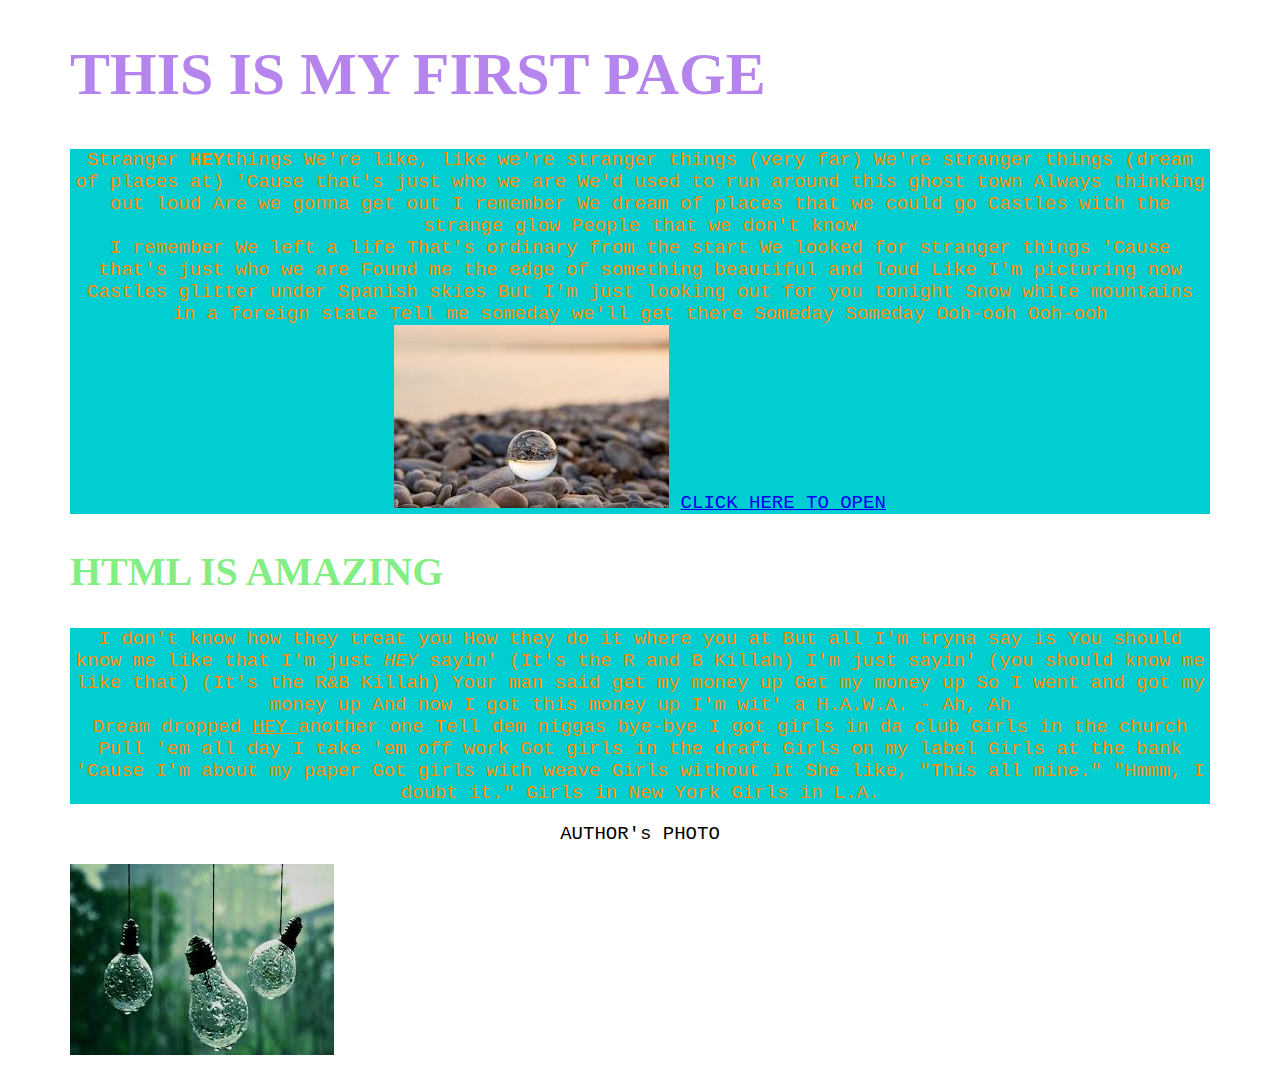
<file: resources/images/index.html>
<!doctype html>
<html>
<head>
    <title> MY FIRST PAGE</title>
    <link rel="stylesheet" type="text/css" href="style.css">    
    </head>
    <body>
        <div class="container">
            <div class="blog-post">
         <h1> THIS IS MY FIRST PAGE</h1>
        <p class="main-text">
            
            Stranger <strong>HEY</strong>things
We're like, like we're stranger things (very far)
We're stranger things (dream of places at)
'Cause that's just who we are
We'd used to run around this ghost town
Always thinking out loud
Are we gonna get out
I remember
We dream of places that we could go
Castles with the strange glow
People that we don't know<br>
I remember
We left a life
That's ordinary from the start
We looked for stranger things
'Cause that's just who we are
Found me the edge of something beautiful and loud
Like I'm picturing now
Castles glitter under Spanish skies
But I'm just looking out for you tonight
Snow white mountains in a foreign state
Tell me someday we'll get there
Someday
Someday
Ooh-ooh
Ooh-ooh<br>
        
        <img src="Hey.jpg" alt="this an image" align=centre>
        <a href="http://wwww.udemy.com" target=_blank>CLICK HERE TO OPEN
            </a>
        </p>
    
    
    <h2>HTML IS AMAZING</h2>
        <p class="main-text">
            
            I don't know how they treat you
How they do it where you at
But all I'm tryna say is
You should know me like that
I'm just<em> HEY </em> sayin' (It's the R and B Killah)
I'm just sayin' (you should know me like that)
(It's the R&B Killah)
Your man said get my money up
Get my money up
So I went and got my money up
And now I got this money up
I'm wit' a H.A.W.A. - Ah, Ah<br>
Dream dropped <u> HEY </u>another one
Tell dem niggas bye-bye
I got girls in da club 
Girls in the church
Pull 'em all day
I take 'em off work
Got girls in the draft 
Girls on my label
Girls at the bank
'Cause I'm about my paper
Got girls with weave
Girls without it
She like, "This all mine."
"Hmmm, I doubt it."
Girls in New York
Girls in L.A. <br>
            
            <div>
                
                
            <p class="authorphoto"> AUTHOR's PHOTO</p>   
            <img src="download.jpg" alt="This is an image">
     
            </div>
        
        
        
        </p>
    
        
            </div>
        
        </div>
   
    
    
    
    </body>


</html>
</file>
<file: resources/images/style.css>
body{
    
    font-family: sans-serif;
}


h1
{
    color:rgba(125, 40, 224, 0.57);
    font-family: cursive;
    font-size: 60px;
}

h2{
    color: rgba(22, 224, 22, 0.54);
    font-family: fantasy;
    font-size: 40px;
    
    
}
p {
    font-family: monospace;
    text-align: center;
    font-size: 19px;
}
.main-text{
    
    text-align: center;
    color: darkorange;
    background-color: darkturquoise;
}
div {
    .container
}

.container {
    width: 1140px;
    margin-left: auto;
    margin-right: auto;
}

.authorphoto {
    border-radius:50%;
}
</file>
